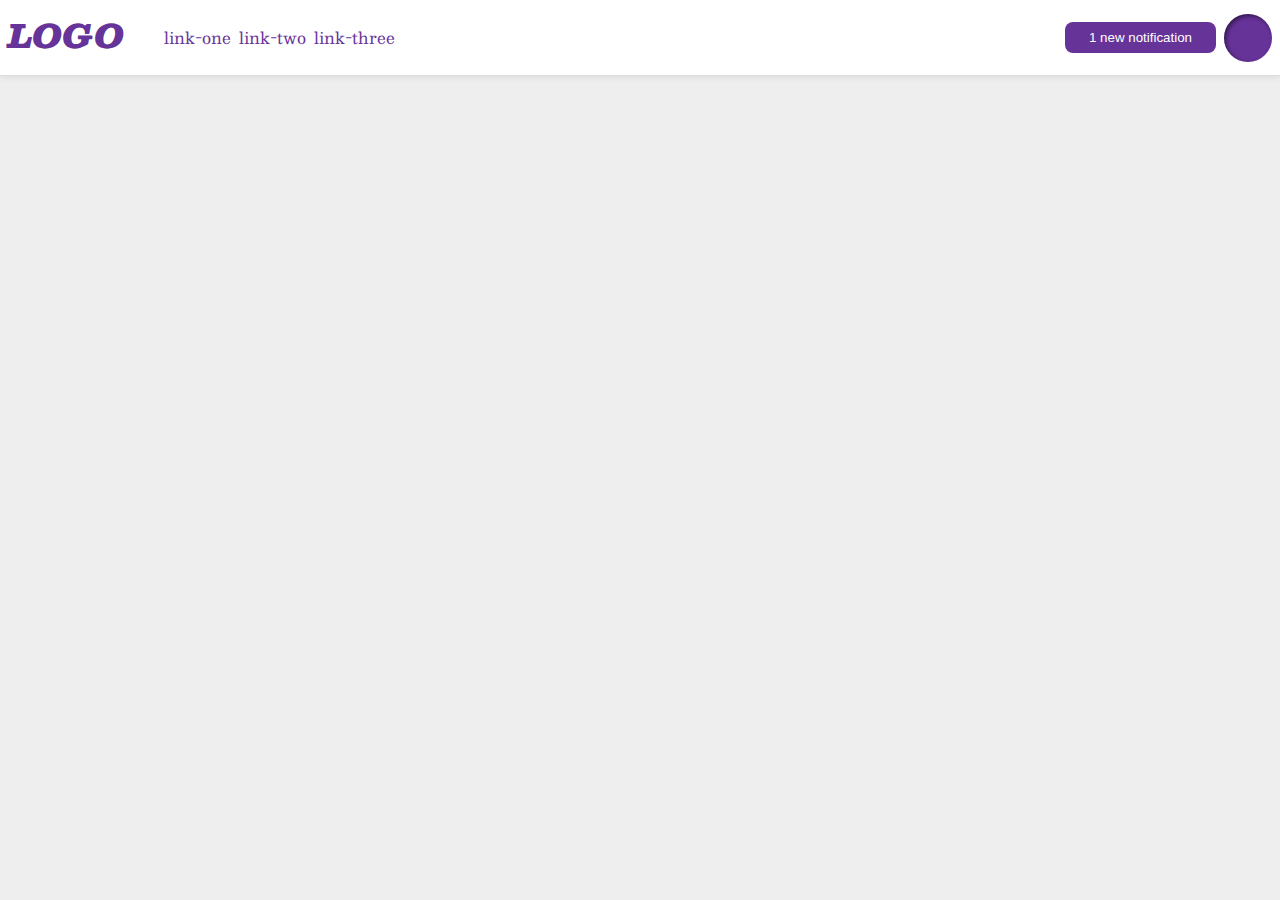
<file: flex/03-flex-header-2/index.html>
<!DOCTYPE html>
<html lang="en">
  <head>
    <meta charset="UTF-8">
    <meta http-equiv="X-UA-Compatible" content="IE=edge">
    <meta name="viewport" content="width=device-width, initial-scale=1.0">
    <title>Flex Header 2</title>
    <link rel="stylesheet" href="style.css">
  </head>
  <body>
    <div class="header">
      <div class="right-side">
        <div class="logo">
          LOGO
        </div>
        <ul class="links">
          <li><a href="google.com">link-one</a></li>
          <li><a href="google.com">link-two</a></li>
          <li><a href="google.com">link-three</a></li>
        </ul>
      </div>
      <div class="left-side">
        <button class="notifications">
          1 new notification
        </button>
        <div class="profile-image"></div>
      </div>
    </div>
  </body>
</html>
</file>
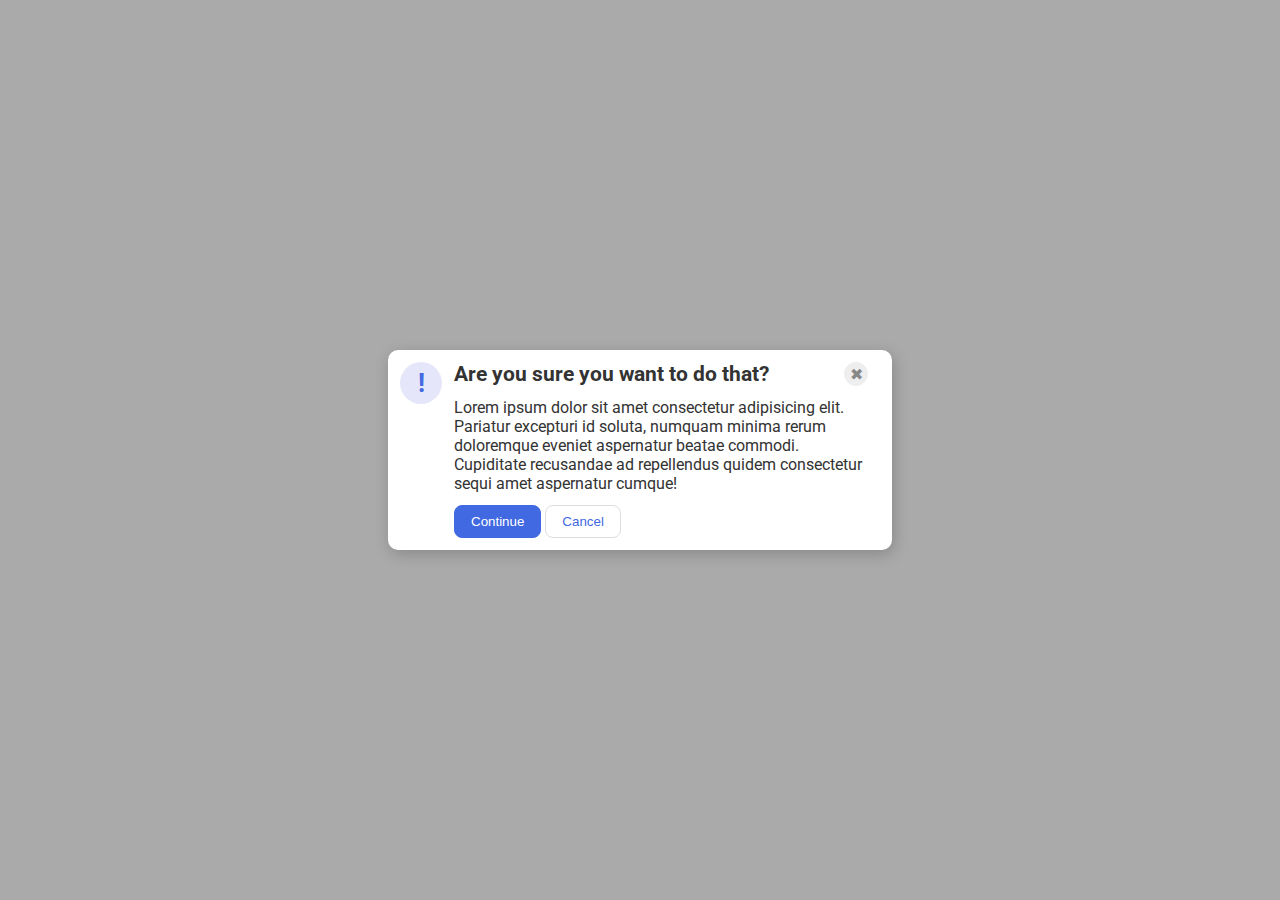
<file: flex/05-flex-modal/index.html>
<!DOCTYPE html>
<html lang="en">
  <head>
    <meta charset="UTF-8">
    <meta http-equiv="X-UA-Compatible" content="IE=edge">
    <meta name="viewport" content="width=device-width, initial-scale=1.0">
    <link rel="stylesheet" href="style.css">
    <title>Modal</title>
  </head>
  <body>
    <div class="modal">
      <div class="icon">!</div>
      <div class="container">
        <div class="header">Are you sure you want to do that?
          <button class="close-button">✖</button>
        </div>
        <div class="text">Lorem ipsum dolor sit amet consectetur adipisicing elit. Pariatur excepturi id soluta, numquam minima rerum doloremque eveniet aspernatur beatae commodi. Cupiditate recusandae ad repellendus quidem consectetur sequi amet aspernatur cumque!</div>
        <button class="continue">Continue</button>
        <button class="cancel">Cancel</button>
      </div>
    </div>
  </body>
</html>
</file>
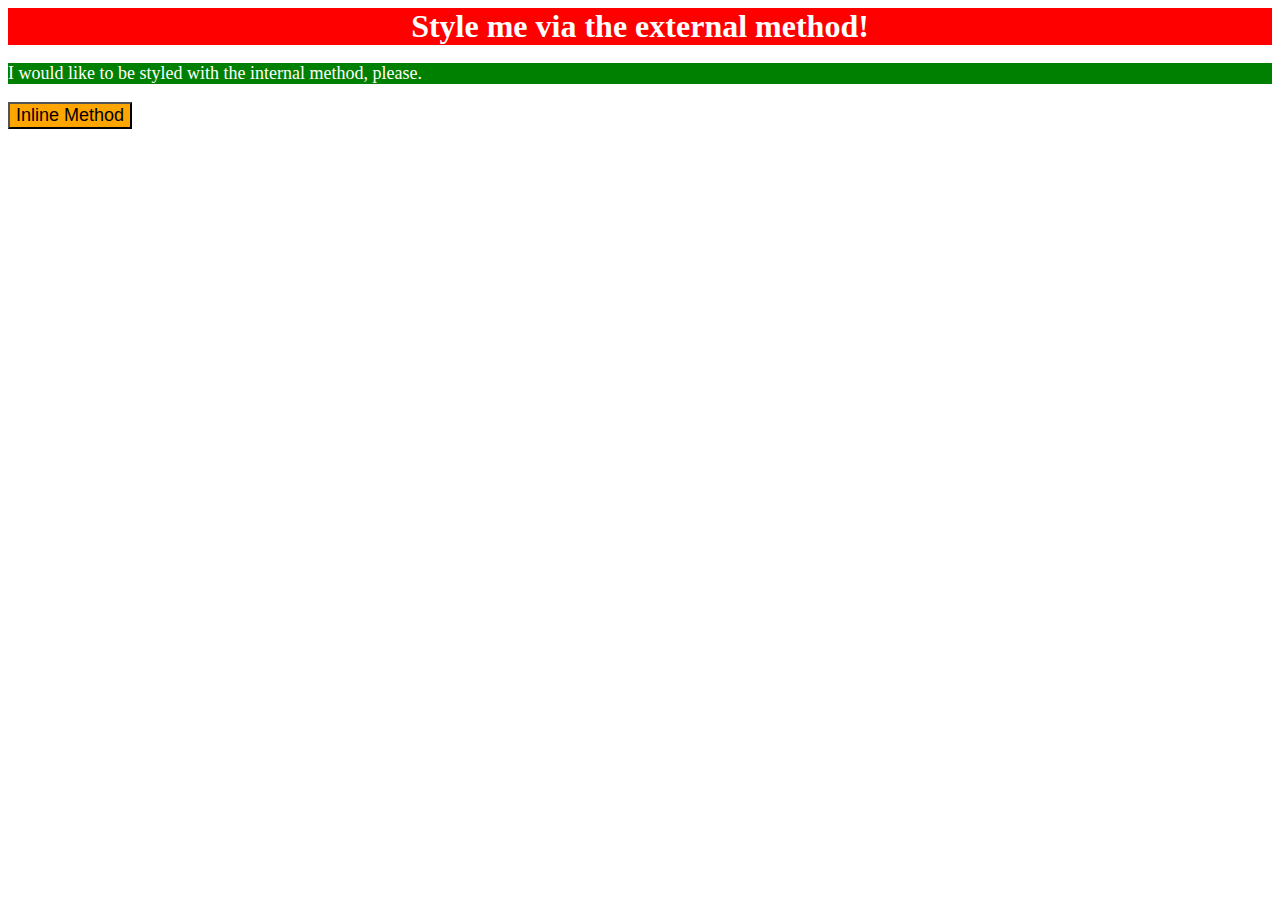
<file: foundations/01-css-methods/index.html>
<!DOCTYPE html>
<html lang="en">
  <head>
    <meta charset="UTF-8">
    <meta http-equiv="X-UA-Compatible" content="IE=edge">
    <meta name="viewport" content="width=device-width, initial-scale=1.0">
    <title>Methods for Adding CSS</title>
    <link rel="stylesheet" href="index.css">
    <style>
      p {
        background-color: green;
        color: white;
        font-size: 18px;
      }
    </style>
  </head>
  <body>
    <div>Style me via the external method!</div>
    <p>I would like to be styled with the internal method, please.</p>
    <button style="background-color:orange;font-size: 18px;">Inline Method</button>
  </body>
</html>
</file>
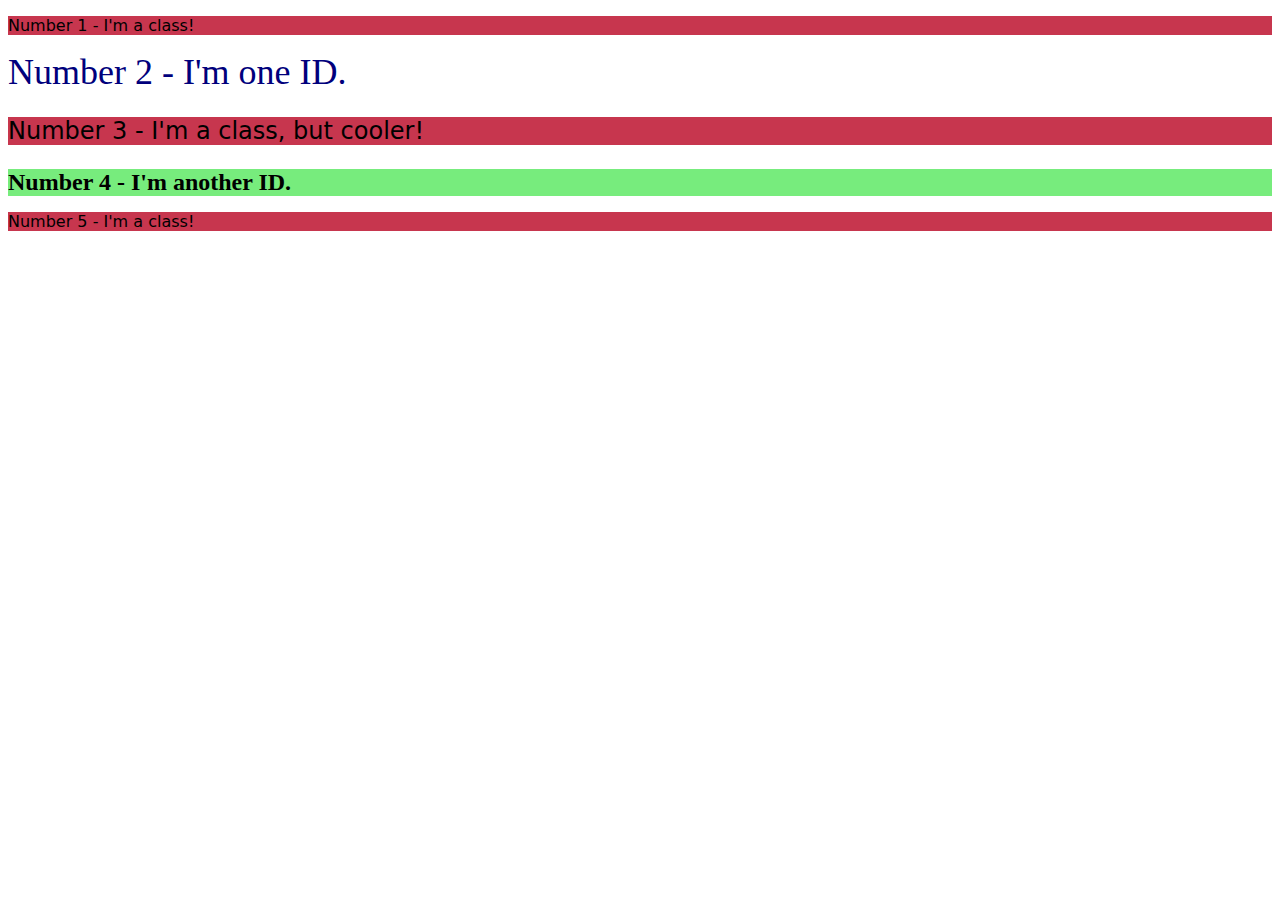
<file: foundations/02-class-id-selectors/index.html>
<!DOCTYPE html>
<html lang="en">
  <head>
    <meta charset="UTF-8">
    <meta http-equiv="X-UA-Compatible" content="IE=edge">
    <meta name="viewport" content="width=device-width, initial-scale=1.0">
    <title>Class and ID Selectors</title>
    <link rel="stylesheet" href="style.css">
  </head>
  <body>
    <p class="amg">Number 1 - I'm a class!</p>
    <div id="first">Number 2 - I'm one ID.</div>
    <p class="amg" id="second">Number 3 - I'm a class, but cooler!</p>
    <div id="third">Number 4 - I'm another ID.</div>
    <p class="amg">Number 5 - I'm a class!</p>
  </body>
</html>
</file>
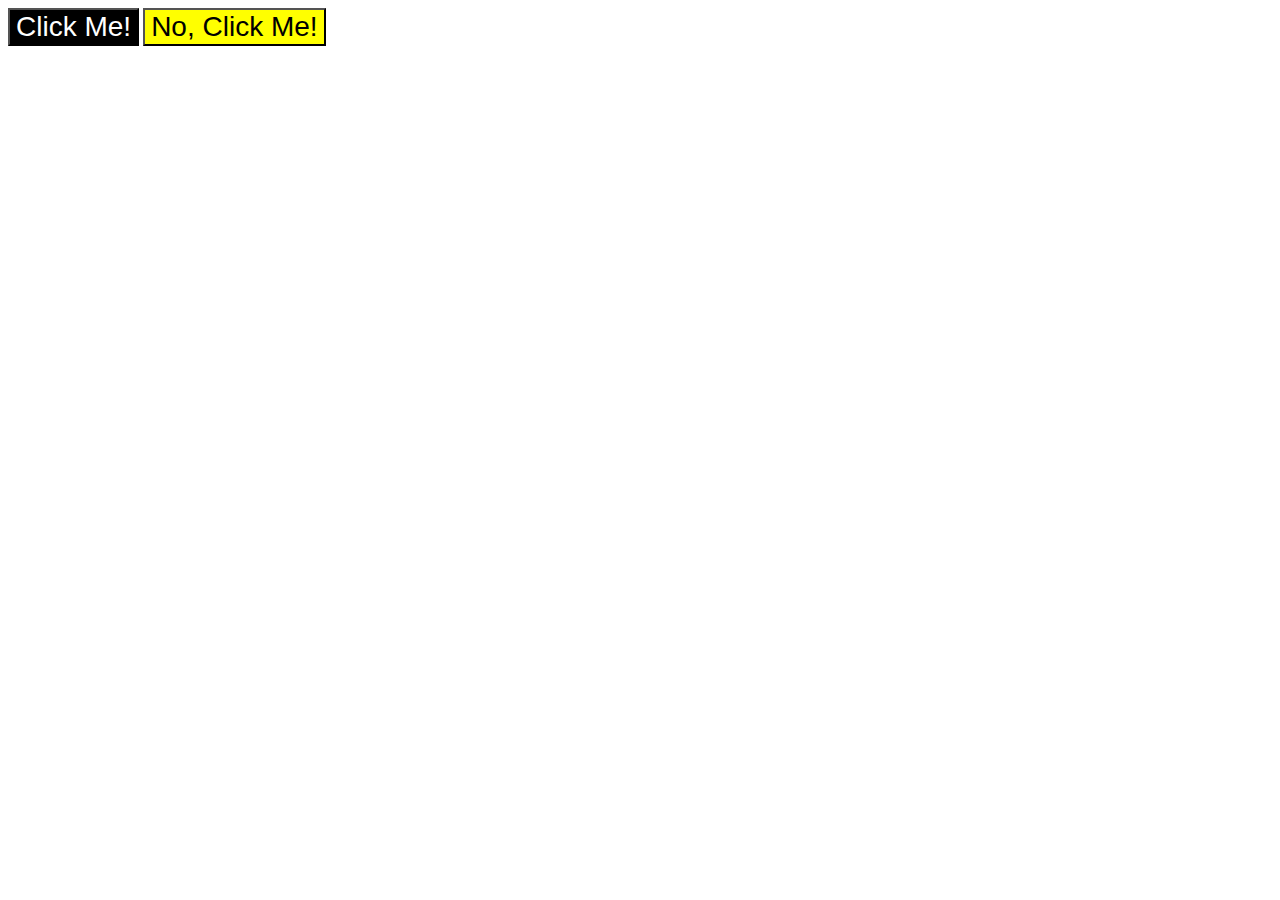
<file: foundations/03-grouping-selectors/index.html>
<!DOCTYPE html>
<html lang="en">
  <head>
    <meta charset="UTF-8">
    <meta http-equiv="X-UA-Compatible" content="IE=edge">
    <meta name="viewport" content="width=device-width, initial-scale=1.0">
    <title>Grouping Selectors</title>
    <link rel="stylesheet" href="style.css">
  </head>
  <body>
    <button class="first-button">Click Me!</button>
    <button class="second-button">No, Click Me!</button>
  </body>
</html>
</file>
<file: flex/03-flex-header-2/style.css>
/* this is some magical font-importing.  
you'll learn about it later. */
@import url('https://fonts.googleapis.com/css2?family=Besley:ital,wght@0,400;1,900&display=swap');

body {
  margin: 0;
  background: #eee;
  font-family: Besley, serif;
}

.header {
  background: white;
  border-bottom: 1px solid #ddd;
  box-shadow: 0 0 8px rgba(0,0,0,.1);
}

.profile-image {
  background: rebeccapurple;
  box-shadow: inset 2px 2px 4px rgba(0,0,0,.5);
  border-radius: 50%;
  width: 48px;
  height: 48px;
}

.logo {
  color: rebeccapurple;
  font-size: 32px;
  font-weight: 900;
  font-style: italic;
}

button {
  border: none;
  border-radius: 8px;
  background: rebeccapurple;
  color: white;
  padding: 8px 24px;
}

a {
  /* this removes the line under our links */
  text-decoration: none;
  color: rebeccapurple;
}

ul {
  list-style-type: none;
}

.header {
  display: flex;
  justify-content: space-between;
}

.right-side {
  display: flex;
  margin: 8px;
}

.links {
  display: flex;
  gap : 8px;
}

.left-side {
  display: flex;
  gap : 8px;
  align-items: center;
  margin: 8px;
}
</file>
<file: flex/05-flex-modal/style.css>
@import url('https://fonts.googleapis.com/css2?family=Roboto:wght@400;700&display=swap');

html, body {
  height: 100%;
}

body {
  font-family: Roboto, sans-serif;
  margin: 0;
  background: #aaa;
  color: #333;
  /* I'll give you this one for free lol */
  display: flex;
  align-items: center;
  justify-content: center;
}

.modal {
  background: white;
  width: 480px;
  border-radius: 10px;
  box-shadow: 2px 4px 16px rgba(0,0,0,.2);
}

.icon {
  color: royalblue;
  font-size: 26px;
  font-weight: 700;
  background: lavender;
  width: 42px;
  height: 42px;
  border-radius: 50%;
  display: flex;
  align-items: center;
  justify-content: center;
}

.close-button {
  background: #eee;
  border-radius: 50%;
  color: #888;
  font-weight: 400;
  font-size: 16px;
  height: 24px;
  width: 24px;
  display: flex;
  align-items: center;
  justify-content: center;
  border: 1px solid #eee;
  padding: 0;
}

button {
  cursor: pointer;
  padding: 8px 16px;
  border-radius: 8px;
}

button.continue {
  background: royalblue;
  border: 1px solid royalblue;
  color: white;
}

button.cancel {
  background: white;
  border: 1px solid #ddd;
  color: royalblue;
}

.modal{
  padding: 12px;
  display: flex;
  align-items: flex-start;
}

.header {
  font-weight: bold;
  font-size: 21px;
  display: flex;
  justify-content: space-between;
}

.text {
  margin : 12px 0;
}

.container {
  margin : 0 12px;
  flex: auto;
  flex : 1 1 auto;
}

.icon {
  flex: 1 0 auto;
}
</file>
<file: foundations/01-css-methods/index.css>
div {
    background-color: red;
    color: white;
    font-size: 32px;
    font-weight: bold;
    text-align: center;
}
</file>
<file: foundations/02-class-id-selectors/style.css>
.amg{
    background-color: rgb(199, 54, 78);
    font-family: 'Verdana','DejaVu Sans','sans-serif';
}

#first {
    color: rgb(0, 0, 124);
    font-size: 36px;
}

.amg#second{
    font-size:24px;
}

#third{
    background-color: rgb(119, 236, 125);
    font-size: 24px;
    font-weight: bold;
}
</file>
<file: foundations/03-grouping-selectors/style.css>
.first-button, .second-button{
    font-size: 28px;
    font-family: 'Helvetica', 'Times New Roman', 'sans-serif';
}

.first-button{
    background-color: black;
    color :white
}

.second-button{
    background-color: yellow;
}
</file>
